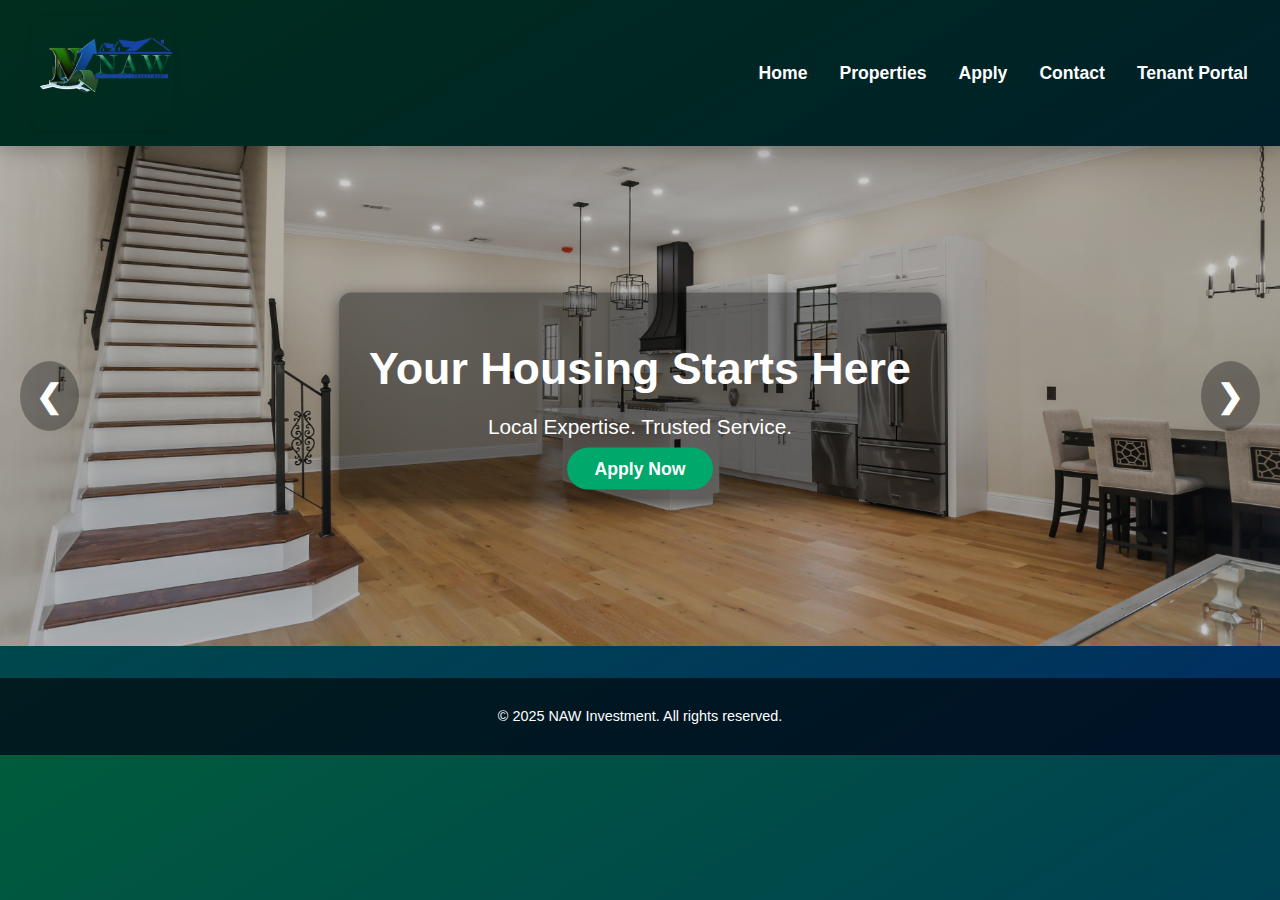
<file: index.html>
<!DOCTYPE html>
<html lang="en">
<head>
  <meta charset="UTF-8" />
  <meta name="viewport" content="width=device-width, initial-scale=1.0"/>
  <title>NAW Investment | Home</title>
  <link rel="stylesheet" href="style.css" />
</head>
<body>
  <header>
    <div class="logo-container">
  <img src="logo (2).png" alt="NAW Investment Logo" class="logo" />
</div>

    <nav>
      <ul>
        <li><a href="index.html">Home</a></li>
        <li><a href="properties.html">Properties</a></li>
        <li><a href="apply.html">Apply</a></li>
        <li><a href="contact.html">Contact</a></li>
        <a href="tenant-portal.html">Tenant Portal</a>
      </ul>
    </nav>
  </header>

<section class="slideshow-container">
  <!-- Overlay Text -->
  <div class="slideshow-text">
    <h1>Your Housing Starts Here</h1>
    <p> Local Expertise. Trusted Service.</p>
    <a href="apply.html" class="btn">Apply Now</a>
  </div>

  <!-- Slideshow Images -->
  <div class="slide fade">
    <img src="stairway.JPG" alt="Property 1">
  </div>
  <div class="slide fade">
    <img src="newproperty1.JPG" alt="Bathroom">
  </div>
  <div class="slide fade">
    <img src="property1.webp" alt="Bathroom 2">
  </div>
  <div class="slide fade">
    <img src="newproperty3.JPG" alt="Outside View">
  </div>
  <div class="slide fade">
    <img src="newproperty4.JPG" alt="Hallway">
  </div>

  <!-- Navigation arrows -->
  <a class="prev" onclick="plusSlides(-1)">&#10094;</a>
  <a class="next" onclick="plusSlides(1)">&#10095;</a>
</section>


  <footer>
    <p>&copy; 2025 NAW Investment. All rights reserved.</p>
  </footer>
</body>
<script src="slideshow.js"></script>
</html>
</file>
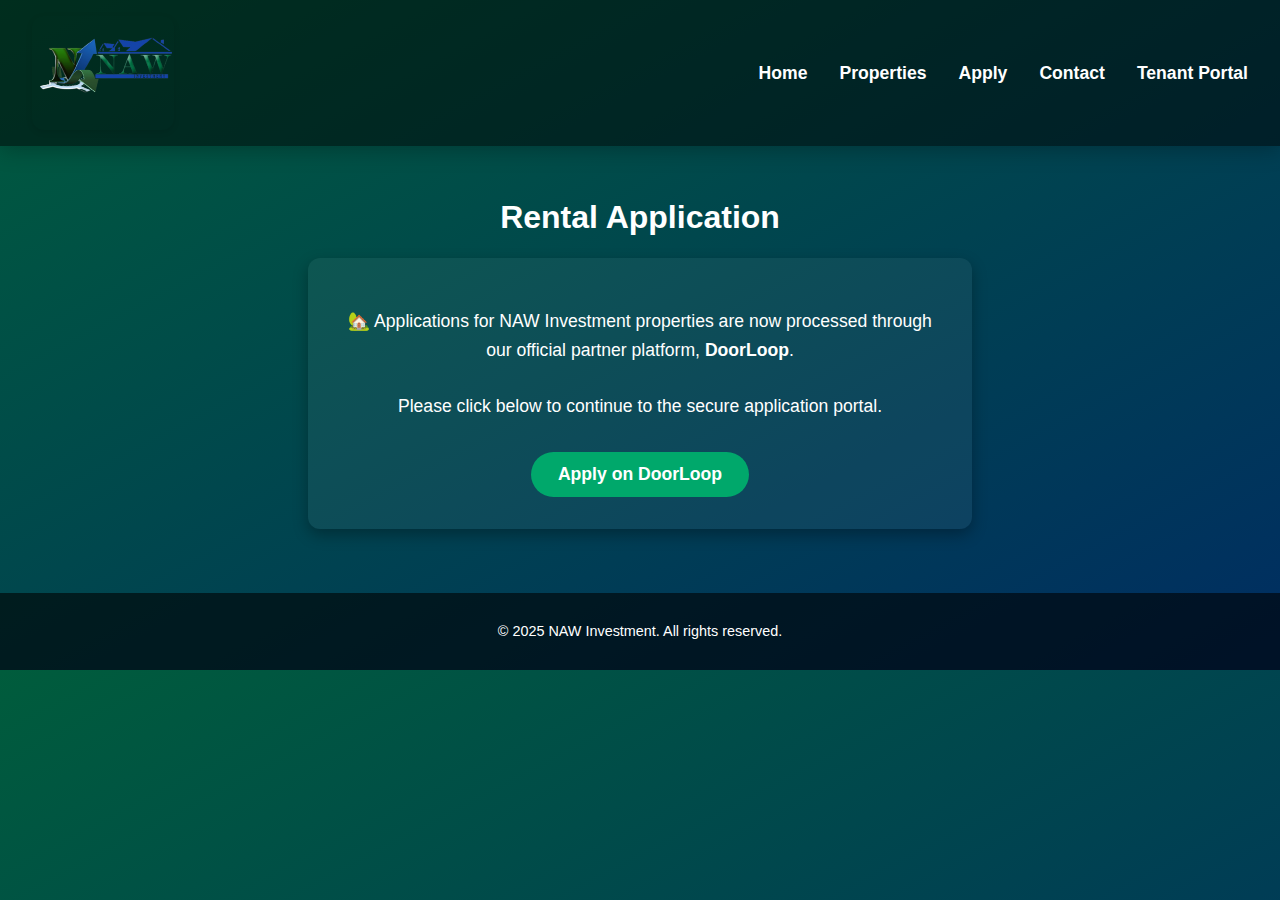
<file: apply.html>
<!DOCTYPE html>
<html lang="en">
<head>
  <meta charset="UTF-8" />
  <meta name="viewport" content="width=device-width, initial-scale=1.0"/>
  <title>Apply Now | NAW Investment</title>
  <link rel="stylesheet" href="style.css" />
  <style>
    .apply-page {
      display: flex;
      flex-direction: column;
      align-items: center;
      padding: 2rem;
    }

    .apply-message-box {
      background-color: rgba(255, 255, 255, 0.05);
      padding: 2rem;
      border-radius: 12px;
      width: 100%;
      max-width: 600px;
      text-align: center;
      box-shadow: 0 6px 15px rgba(0, 0, 0, 0.3);
    }

    .apply-message-box p {
      font-size: 1.1rem;
      line-height: 1.6;
      margin-bottom: 2rem;
    }

    .btn {
      background-color: #00a86b;
      padding: 0.75rem 1.7rem;
      color: white;
      border-radius: 30px;
      text-decoration: none;
      font-weight: bold;
      font-size: 1.1rem;
      transition: background-color 0.3s ease;
      display: inline-block;
    }

    .btn:hover {
      background-color: #4B5320;
    }
  </style>
</head>

<body>

  <header>
    <div class="logo-container">
      <img src="logo (2).png"NAW Investment Logo" class="logo" />
    </div>
    <nav>
      <ul>
        <li><a href="index.html">Home</a></li>
        <li><a href="properties.html">Properties</a></li>
        <li><a href="apply.html">Apply</a></li>
        <li><a href="contact.html">Contact</a></li>
        <a href="tenant-portal.html">Tenant Portal</a>

      </ul>
    </nav>
  </header>

  <main class="apply-page">
    <h1 class="page-title">Rental Application</h1>

    <div class="apply-message-box">
      <p>
        🏡 Applications for NAW Investment properties are now processed through our official partner platform, <strong>DoorLoop</strong>.
        <br><br>
        Please click below to continue to the secure application portal.
      </p>

      <!-- Update the href link below once you get the real DoorLoop link -->
      <a href= "https://www.doorloop.com/" target="_blank" class="btn">Apply on DoorLoop</a>
    </div>
  </main>

  <footer>
    <p>&copy; 2025 NAW Investment. All rights reserved.</p>
  </footer>

</body>
</html>
</file>
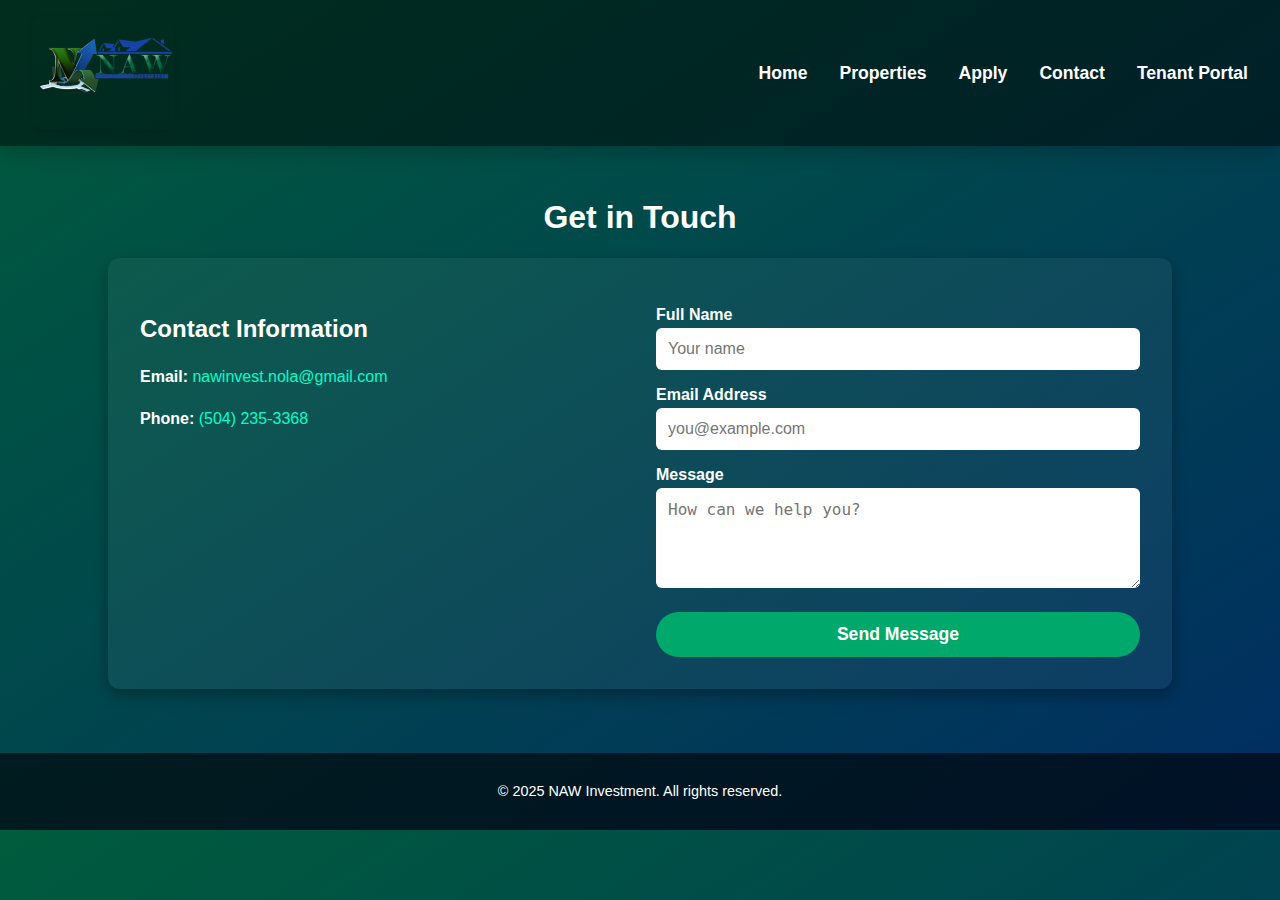
<file: contact.html>
<!DOCTYPE html>
<html lang="en">
<head>
  <meta charset="UTF-8" />
  <meta name="viewport" content="width=device-width, initial-scale=1.0"/>
  <title>Contact Us | NAW Investment</title>
  <link rel="stylesheet" href="style.css" />
  <style>
    body {
      margin: 0;
      font-family: 'Segoe UI', sans-serif;
      background:
        url('https://www.transparenttextures.com/patterns/cubes.png'),
        linear-gradient(to bottom right, #005c3c, #002d62);
      background-blend-mode: overlay;
      color: #fff;
    }

    .contact-page {
      padding: 2rem;
      display: flex;
      flex-direction: column;
      align-items: center;
    }

    .contact-wrapper {
      display: grid;
      grid-template-columns: 1fr 1fr;
      gap: 2rem;
      max-width: 1000px;
      width: 100%;
      background-color: rgba(255, 255, 255, 0.05);
      padding: 2rem;
      border-radius: 12px;
      box-shadow: 0 6px 15px rgba(0, 0, 0, 0.3);
    }

    .contact-info {
      font-size: 1rem;
      line-height: 1.6;
    }

    .contact-info h2 {
      margin-bottom: 1rem;
    }

    .contact-info a {
      color: #00ffcc;
      text-decoration: none;
    }

    .contact-form {
      display: flex;
      flex-direction: column;
    }

    .contact-form label {
      margin-top: 1rem;
      font-weight: bold;
    }

    .contact-form input,
    .contact-form textarea {
      padding: 0.75rem;
      border-radius: 6px;
      border: none;
      margin-top: 0.25rem;
      font-size: 1rem;
      outline: none;
    }

    .contact-form input:focus,
    .contact-form textarea:focus {
      box-shadow: 0 0 5px #00a86b;
    }

    .contact-form .btn {
      margin-top: 1.5rem;
      width: 100%;
      background-color: #00a86b;
      color: white;
      border-radius: 30px;
      padding: 0.75rem 1.5rem;
      font-size: 1.1rem;
      font-weight: bold;
      border: none;
      cursor: pointer;
      transition: background-color 0.3s ease;
    }

    .contact-form .btn:hover {
      background-color: #00784c;
    }

    @media (max-width: 768px) {
      .contact-wrapper {
        grid-template-columns: 1fr;
      }
    }
  </style>
</head>

<body>

  <header>
    <div class="logo-container">
      <img src="logo (2).png" alt="NAW Investment Logo" class="logo" />
    </div>
    <nav>
      <ul>
        <li><a href="index.html">Home</a></li>
        <li><a href="properties.html">Properties</a></li>
        <li><a href="apply.html">Apply</a></li>
        <li><a href="contact.html">Contact</a></li>
        <a href="tenant-portal.html">Tenant Portal</a>

      </ul>
    </nav>
  </header>

  <main class="contact-page">
    <h1 class="page-title">Get in Touch</h1>

    <div class="contact-wrapper">

      <div class="contact-info">
        <h2>Contact Information</h2>
        <p><strong>Email:</strong> <a href="mailto:nawinvest.nola@gmail.com">nawinvest.nola@gmail.com</a></p>
        <p><strong>Phone:</strong> <a href="tel:5042353368">(504) 235-3368</a></p>
      </div>

      <form class="contact-form">
        <label for="contact-name">Full Name</label>
        <input type="text" id="contact-name" placeholder="Your name" required>

        <label for="contact-email">Email Address</label>
        <input type="email" id="contact-email" placeholder="you@example.com" required>

        <label for="contact-message">Message</label>
        <textarea id="contact-message" rows="4" placeholder="How can we help you?" required></textarea>

        <button type="submit" class="btn">Send Message</button>
      </form>

    </div>

  </main>

  <footer>
    <p>&copy; 2025 NAW Investment. All rights reserved.</p>
  </footer>

</body>
</html>
</file>
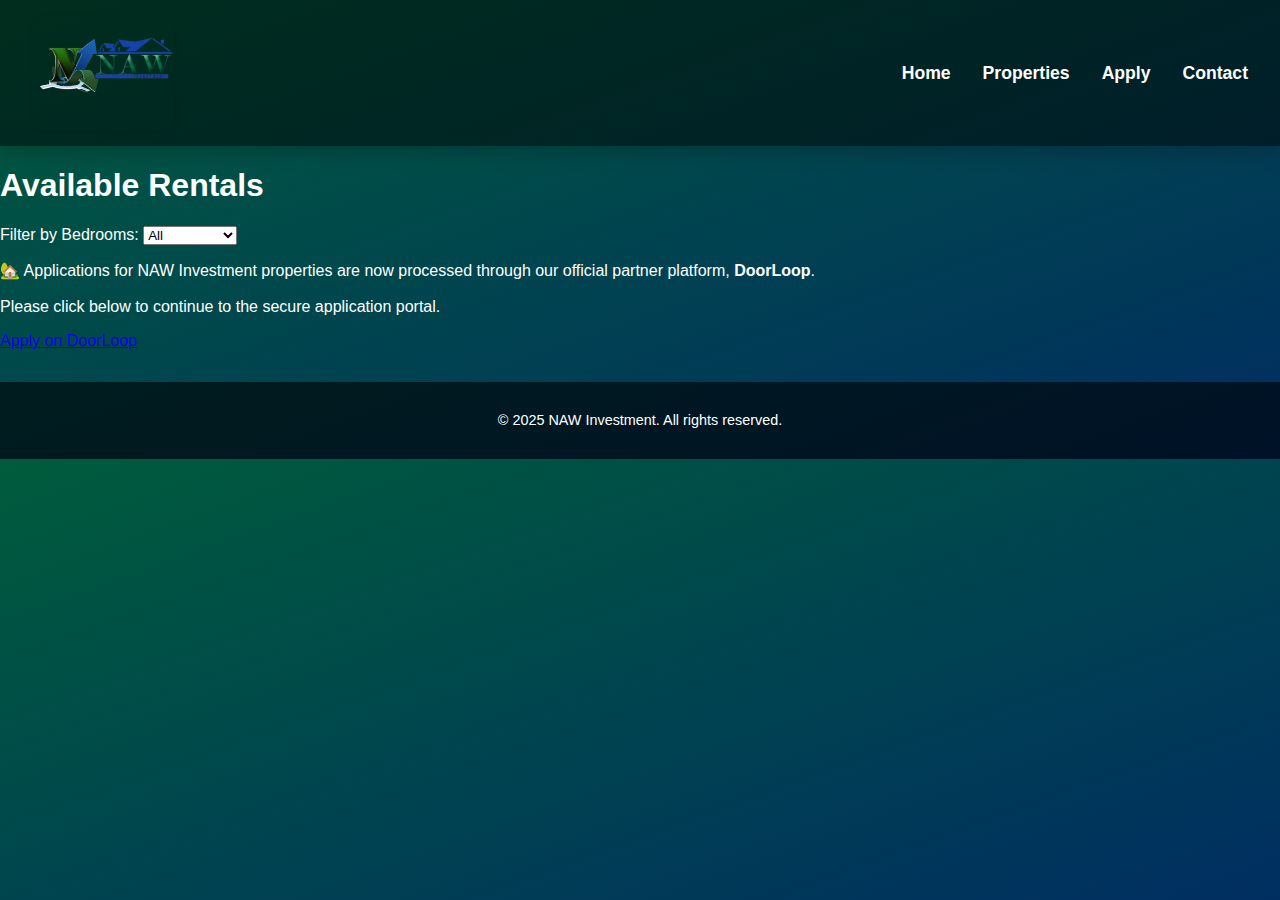
<file: properties.html>
<!DOCTYPE html>
<html lang="en">
<head>
  <meta charset="UTF-8" />
  <meta name="viewport" content="width=device-width, initial-scale=1.0"/>
  <title>Available Properties | NAW Investment</title>
  <link rel="stylesheet" href="style.css" />
</head>
<body>

  <header>
    <div class="logo-container">
      <img src="logo (2).png" alt="NAW Investment Logo" class="logo" />
      <a href="index.html"></a>
    </div>
    <nav>
      <ul>
        <li><a href="index.html">Home</a></li>
        <li><a href="properties.html">Properties</a></li>
        <li><a href="apply.html">Apply</a></li>
        <li><a href="contact.html">Contact</a></li>
      </ul>
    </nav>
  </header>

  <main class="properties-page">
    <h1 class="page-title">Available Rentals</h1>

    <div class="property-grid">
    <div class="filter-bar">
    <label for="bedroomFilter">Filter by Bedrooms:</label>
    <select id="bedroomFilter">
      <option value="all">All</option>
      <option value="studio">Studio</option>
      <option value="1">1 Bedroom</option>
      <option value="2">2 Bedrooms</option>
      <option value="3">3 Bedrooms</option>
    </select>
  </div>

    </div>
  </main>

  <div class="apply-message-box">
      <p>
        🏡 Applications for NAW Investment properties are now processed through our official partner platform, <strong>DoorLoop</strong>.
        <br><br>
        Please click below to continue to the secure application portal.
      </p>

      <a href= "https://www.doorloop.com/" target="_blank" class="btn">Apply on DoorLoop</a>
    </div>
  </main>

  <footer>
    <p>&copy; 2025 NAW Investment. All rights reserved.</p>
  </footer>

</body>
</html>
</file>
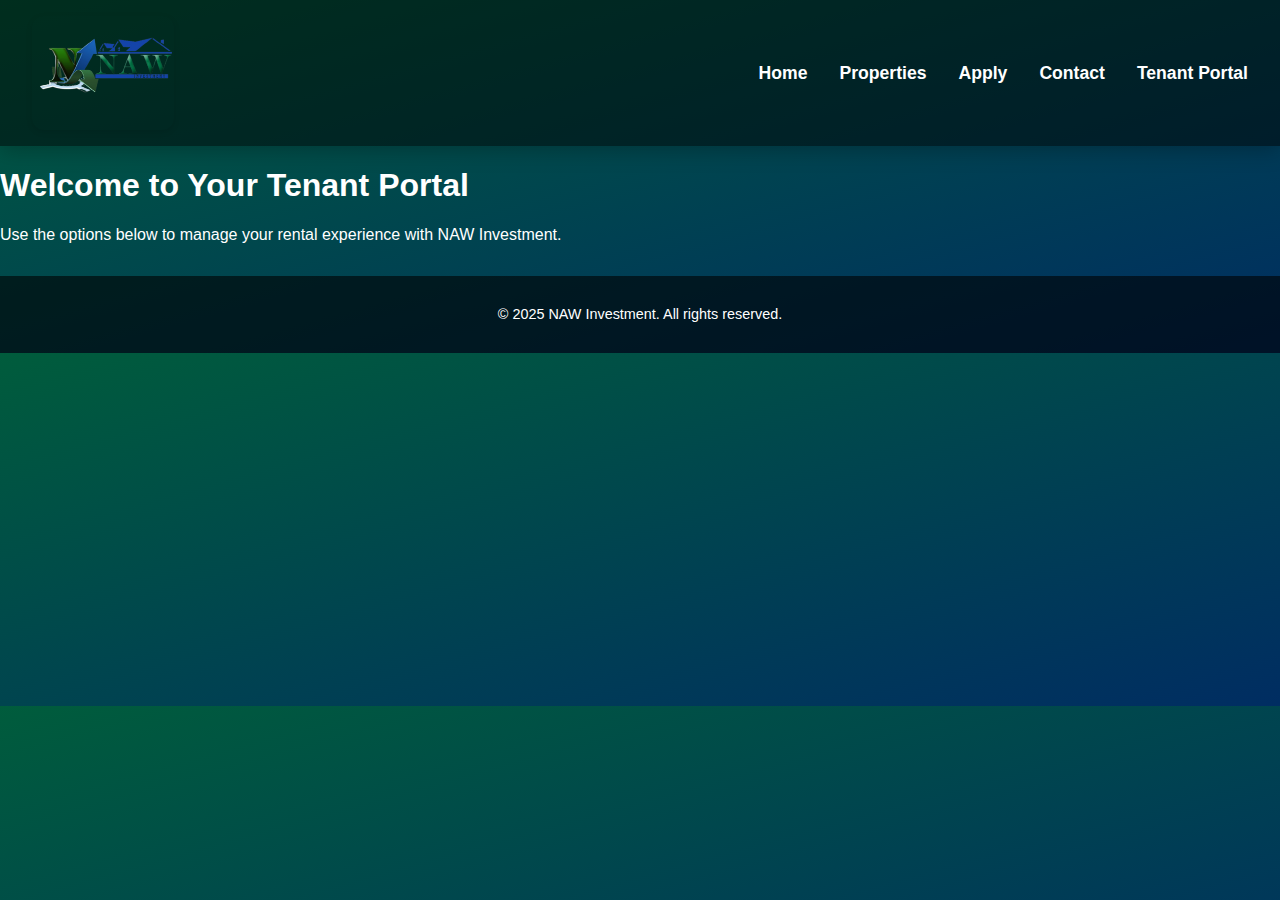
<file: tenant-portal.html>
<!DOCTYPE html>
<html lang="en">
<head>
  <meta charset="UTF-8" />
  <meta name="viewport" content="width=device-width, initial-scale=1.0"/>
  <title>Tenant Portal | NAW Investment</title>
  <link rel="stylesheet" href="style.css" />
</head>
<body>

  <!-- Header with logo and nav -->
  <header>
    <div class="logo-container">
      <img src="logo (2).png" alt="NAW Investment Logo" class="logo" />
    </div>

    <nav>
      <ul>
        <li><a href="index.html">Home</a></li>
        <li><a href="properties.html">Properties</a></li>
        <li><a href="apply.html">Apply</a></li>
        <li><a href="contact.html">Contact</a></li>
        <li><a href="tenant-portal.html">Tenant Portal</a></li>
      </ul>
    </nav>
  </header>

  <!-- Main portal content -->
  <section class="tenant-portal">
    <div class="portal-container">
      <h1>Welcome to Your Tenant Portal</h1>
      <p>Use the options below to manage your rental experience with NAW Investment.</p>

  <!-- Footer -->
  <footer>
    <p>&copy; 2025 NAW Investment. All rights reserved.</p>
  </footer>
</body>
</html>
</file>
<file: style.css>
/* GLOBAL */
body {
  margin: 0;
  font-family: 'Segoe UI', sans-serif;
  background: 
    url('https://www.transparenttextures.com/patterns/black-linen.png'),
    linear-gradient(to bottom right, #003366, #004d40);
  background-blend-mode: overlay;
  color: #fff;
}

/* HEADER */
header {
  background-color: rgba(0, 0, 0, 0.5); /* transparent navy feel */
  padding: 1rem 2rem;
  display: flex;
  justify-content: space-between;
  align-items: center;
  box-shadow: 0 4px 20px rgba(0, 0, 0, 0.25);
  position: relative;
  z-index: 20;
}

/* Logo container (optional white background box) */
.logo-container {
  background-color: clear:
  padding: 8px 16px;
  border-radius: 12px;
  box-shadow: 0 2px 6px rgba(0,0,0,0.1);
}

/* Logo */
.logo {
  height: 110px;
  transition: transform 0.3s ease-in-out;
}

.logo:hover {
  transform: scale(1.05);
}

/* Navigation */
nav ul {
  list-style: none;
  display: flex;
  gap: 2rem;
  margin: 0;
  padding: 0;
}

nav a {
  text-decoration: none;
  color: #fff;
  font-weight: bold;
  font-size: 1.1rem;
  transition: color 0.3s ease;
}

nav a:hover {
  color: green;
}

/* SLIDESHOW */
.slideshow-container {
  position: relative;
  max-width: 100%;
  height: 500px;
  margin: auto;
  overflow: hidden;
  z-index: 1;
}

.slide {
  display: none;
}

.slide img {
  width: 100%;
  height: 500px;
  object-fit: cover;
  filter: brightness(80%);
}

/* Arrows */
.prev, .next {
  cursor: pointer;
  position: absolute;
  top: 50%;
  padding: 16px;
  color: white;
  font-weight: bold;
  font-size: 2rem;
  transition: 0.3s ease;
  user-select: none;
  background-color: rgba(0, 0, 0, 0.3);
  border-radius: 50%;
  z-index: 10;
}

.prev:hover, .next:hover {
  background-color: rgba(0, 0, 0, 0.6);
}

.prev {
  left: 20px;
  transform: translateY(-50%);
}

.next {
  right: 20px;
  transform: translateY(-50%);
}

.fade {
  animation: fade 1s ease-in-out;
}

@keyframes fade {
  from {opacity: .4}
  to {opacity: 1}
}

/* TEXT OVER SLIDESHOW */
.slideshow-text {
  position: absolute;
  top: 50%;
  left: 50%;
  transform: translate(-50%, -50%);
  text-align: center;
  color: #fff;
  z-index: 15;
  padding: 20px 30px;
  background-color: rgba(0, 0, 0, 0.4);
  border-radius: 12px;
  box-shadow: 0 4px 15px rgba(0, 0, 0, 0.5);
}

.slideshow-text h1 {
  font-size: 2.8rem;
  margin-bottom: 10px;
}

.slideshow-text p {
  font-size: 1.3rem;
  margin-bottom: 20px;
}

.slideshow-text .btn {
  background-color: #00a86b;
  padding: 0.7rem 1.7rem;
  color: white;
  border-radius: 30px;
  text-decoration: none;
  font-weight: bold;
  font-size: 1.1rem;
  transition: background-color 0.3s ease;
}

.slideshow-text .btn:hover {
  background-color: #00784c;
}

/* FOOTER */
footer {
  background-color: rgba(0, 0, 0, 0.6);
  text-align: center;
  padding: 1rem;
  font-size: 0.9rem;
  margin-top: 2rem;
}

/* APPLY PAGE */
.apply-page {
  display: flex;
  flex-direction: column;
  align-items: center;
  padding: 2rem;
}

.apply-form {
  background-color: rgba(255, 255, 255, 0.05);
  padding: 2rem;
  border-radius: 12px;
  width: 100%;
  max-width: 600px;
  box-shadow: 0 6px 15px rgba(0, 0, 0, 0.3);
}

.apply-form label {
  display: block;
  margin-top: 1rem;
  margin-bottom: 0.5rem;
  font-weight: bold;
}

.apply-form input,
.apply-form textarea {
  width: 100%;
  padding: 0.75rem;
  border: none;
  border-radius: 6px;
  font-size: 1rem;
  outline: none;
  margin-bottom: 0.5rem;
}

.apply-form input:focus,
.apply-form textarea:focus {
  box-shadow: 0 0 5px #00a86b;
}

.apply-form button.btn {
  margin-top: 1rem;
  width: 100%;
  font-size: 1.1rem;
  padding: 0.75rem;
  border-radius: 30px;
  background-color: #00a86b;
  color: white;
  font-weight: bold;
  border: none;
  cursor: pointer;
  transition: background-color 0.3s ease;
}

.apply-form button.btn:hover {
  background-color: #00784c;
}
body {
  margin: 0;
  font-family: 'Segoe UI', sans-serif;
  background:
    url('https://www.transparenttextures.com/patterns/cubes.png'),
    linear-gradient(to bottom right, #005c3c, #002d62);
  background-blend-mode: overlay;
  color: #fff;
}

<!DOCTYPE html>
<html lang="en">
<head>
  <meta charset="UTF-8" />
  <meta name="viewport" content="width=device-width, initial-scale=1.0"/>
  <title>Contact Us | NAW Investment</title>
  <link rel="stylesheet" href="style.css" />
  <style>
    body {
      margin: 0;
      font-family: 'Segoe UI', sans-serif;
      background:
        url('https://www.transparenttextures.com/patterns/cubes.png'),
        linear-gradient(to bottom right, #005c3c, #002d62);
      background-blend-mode: overlay;
      color: #fff;
    }

    .contact-page {
      padding: 2rem;
      display: flex;
      flex-direction: column;
      align-items: center;
    }

    .contact-wrapper {
      display: grid;
      grid-template-columns: 1fr 1fr;
      gap: 2rem;
      max-width: 1000px;
      width: 100%;
      background-color: rgba(255, 255, 255, 0.05);
      padding: 2rem;
      border-radius: 12px;
      box-shadow: 0 6px 15px rgba(0, 0, 0, 0.3);
    }

    .contact-info {
      font-size: 1rem;
      line-height: 1.6;
    }

    .contact-info h2 {
      margin-bottom: 1rem;
    }

    .contact-info a {
      color: #00ffcc;
      text-decoration: none;
    }

    .contact-form {
      display: flex;
      flex-direction: column;
    }

    .contact-form label {
      margin-top: 1rem;
      font-weight: bold;
    }

    .contact-form input,
    .contact-form textarea {
      padding: 0.75rem;
      border-radius: 6px;
      border: none;
      margin-top: 0.25rem;
      font-size: 1rem;
      outline: none;
    }

    .contact-form input:focus,
    .contact-form textarea:focus {
      box-shadow: 0 0 5px #00a86b;
    }

    .contact-form .btn {
      margin-top: 1.5rem;
      width: 100%;
      background-color: #00a86b;
      color: white;
      border-radius: 30px;
      padding: 0.75rem 1.5rem;
      font-size: 1.1rem;
      font-weight: bold;
      border: none;
      cursor: pointer;
      transition: background-color 0.3s ease;
    }

    .contact-form .btn:hover {
      background-color: #00784c;
    }

    @media (max-width: 768px) {
      .contact-wrapper {
        grid-template-columns: 1fr;
      }
    }
  </style>
</head>

<body>

  <header>
    <div class="logo-container">
      <img src="logo.png" alt="NAW Investment Logo" class="logo" />
    </div>
    <nav>
      <ul>
        <li><a href="index.html">Home</a></li>
        <li><a href="properties.html">Properties</a></li>
        <li><a href="apply.html">Apply</a></li>
        <li><a href="contact.html">Contact</a></li>
      </ul>
    </nav>
  </header>

  <main class="contact-page">
    <h1 class="page-title">Get in Touch</h1>

    <div class="contact-wrapper">

      <div class="contact-info">
        <h2>Contact Information</h2>
        <p><strong>Email:</strong> <a href="mailto:nawinvest.nola@gmail.com">nawinvest.nola@gmail.com</a></p>
        <p><strong>Phone:</strong> <a href="tel:5042353368">(504) 235-3368</a></p>
      </div>

      <form class="contact-form">
        <label for="contact-name">Full Name</label>
        <input type="text" id="contact-name" placeholder="Your name" required>

        <label for="contact-email">Email Address</label>
        <input type="email" id="contact-email" placeholder="you@example.com" required>

        <label for="contact-message">Message</label>
        <textarea id="contact-message" rows="4" placeholder="How can we help you?" required></textarea>

        <button type="submit" class="btn">Send Message</button>
      </form>

    </div>

  </main>

  <footer>
    <p>&copy; 2025 NAW Investment. All rights reserved.</p>
  </footer>

</body>
</html>
</file>
